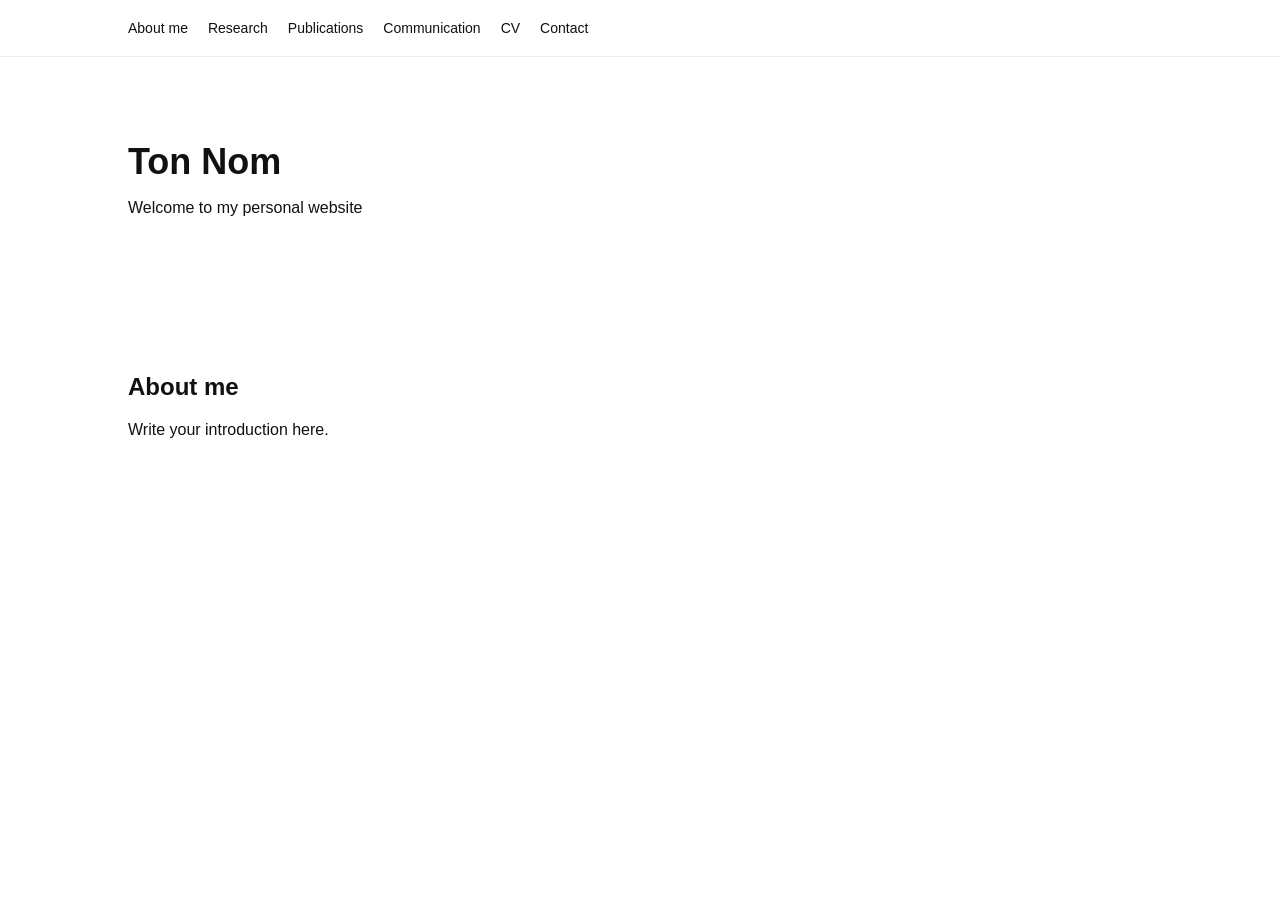
<file: index.html>
<!DOCTYPE html>
<html lang="fr">
<head>
  <meta charset="UTF-8">
  <title> Marie Bouchet </title>
  <link rel="stylesheet" href="style.css">
</head>

<body>

<nav>
  <a href="index.html">About me</a>
  <a href="research.html">Research</a>
  <a href="publications.html">Publications</a>
  <a href="communication.html">Communication</a>
  <a href="cv.html">CV</a>
  <a href="contact.html">Contact</a>
</nav>

<header>
  <h1>Ton Nom</h1>
  <p>Welcome to my personal website</p>
</header>

<section>
  <h2>About me</h2>
  <p>Write your introduction here.</p>
</section>

</body>
</html>
</file>
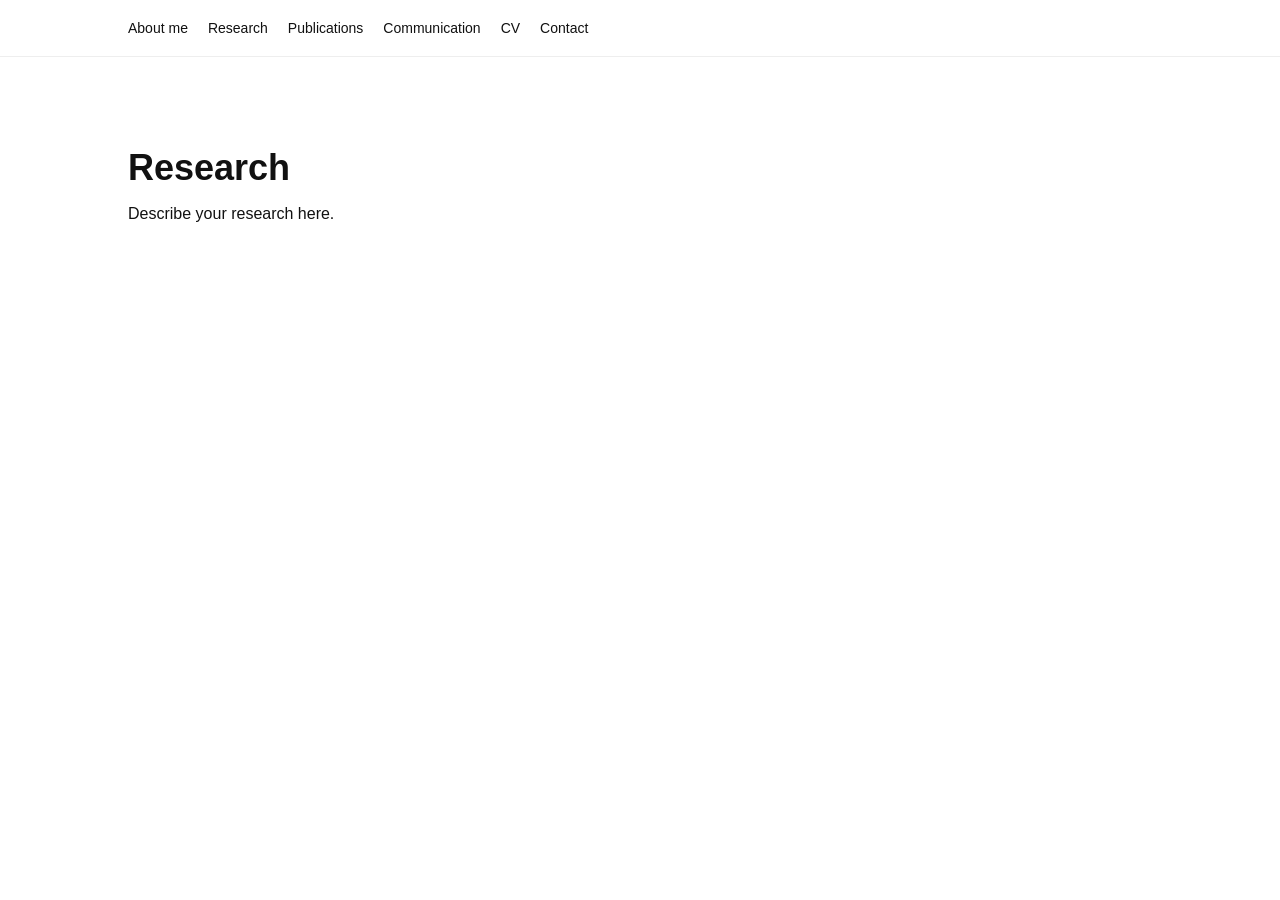
<file: Research.html>
<!DOCTYPE html>
<html lang="fr">
<head>
  <meta charset="UTF-8">
  <title>Research</title>
  <link rel="stylesheet" href="style.css">
</head>

<body>

<nav>
  <a href="index.html">About me</a>
  <a href="research.html">Research</a>
  <a href="publications.html">Publications</a>
  <a href="communication.html">Communication</a>
  <a href="cv.html">CV</a>
  <a href="contact.html">Contact</a>
</nav>

<section>
  <h1>Research</h1>
  <p>Describe your research here.</p>
</section>

</body>
</html>
</file>
<file: style.css>
body {
  font-family: Arial, sans-serif;
  margin: 0;
  color: #111;
  background: #fff;
}

nav {
  display: flex;
  flex-wrap: wrap;
  gap: 20px;
  padding: 20px 10%;
  border-bottom: 1px solid #eee;
}

nav a {
  text-decoration: none;
  color: #111;
  font-size: 14px;
}

nav a:hover {
  text-decoration: underline;
}

header, section {
  padding: 60px 10%;
}

h1 {
  font-size: 36px;
  margin-bottom: 10px;
}

h2 {
  font-size: 24px;
}
</file>
